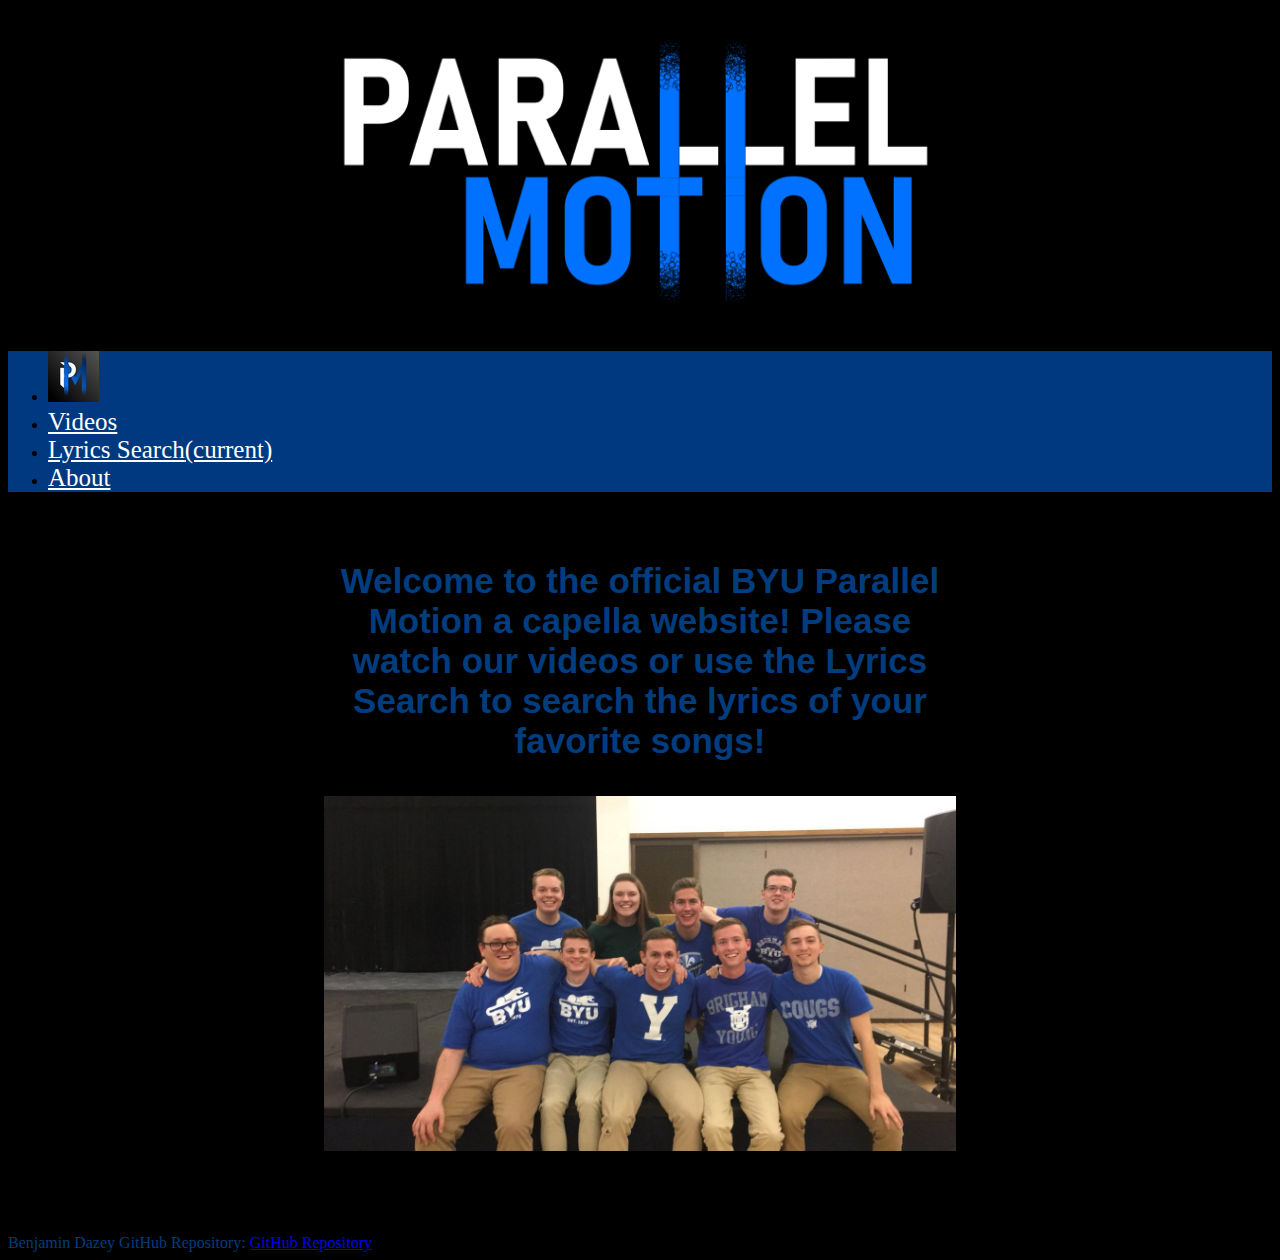
<file: index.html>
<!DOCTYPE html>
<html>

<head>
  <link rel="stylesheet" href="https://stackpath.bootstrapcdn.com/bootstrap/4.1.3/css/bootstrap.min.css" integrity="sha384-MCw98/SFnGE8fJT3GXwEOngsV7Zt27NXFoaoApmYm81iuXoPkFOJwJ8ERdknLPMO" crossorigin="anonymous">
  <link rel="stylesheet" href="/css/styles.css" />
  <link href="https://fonts.googleapis.com/css?family=Mr+Dafoe" rel="stylesheet">
<link href="https://fonts.googleapis.com/css?family=Mr+Dafoe|Nothing+You+Could+Do" rel="stylesheet">
<title>Parallel Motion A Capella</title>
</head>

<body>
  <h3>
  <div class="image">
  <img src="/images/pm_clear.png" width=100% height=100%>
</div>
</h3>


  <nav class="navbar-expand-lg navbar-default navbar-fixed-top"
  <a class="navbar-brand" href="#"></a>


  <div class="navbar-collapse" id="navbarSupportedContent">
    <ul class="navbar-nav mr-auto">
      <li class="nav-item">
        <a class="nav-link" href="index.html"><img src="/images/pm_small.jpg"  width=51px height=51px></a>
      </li>
      <li class="nav-item">
        <a class="nav-link" href="pages/portfolio.html">Videos</a>
      </li>
      <li class="nav-item active">
        <a class="nav-link" href="pages/reviews.html">Lyrics Search<span class="sr-only">(current)</span></a>
      </li>
      <li class="nav-item">
        <a class="nav-link" href="pages/about.html">About</a>
      </li>
    </ul>
  </div>
</nav>



<script src="https://code.jquery.com/jquery-3.3.1.slim.min.js" integrity="sha384-q8i/X+965DzO0rT7abK41JStQIAqVgRVzpbzo5smXKp4YfRvH+8abtTE1Pi6jizo" crossorigin="anonymous"></script>
<script src="https://cdnjs.cloudflare.com/ajax/libs/popper.js/1.14.6/umd/popper.min.js" integrity="sha384-wHAiFfRlMFy6i5SRaxvfOCifBUQy1xHdJ/yoi7FRNXMRBu5WHdZYu1hA6ZOblgut" crossorigin="anonymous"></script>
<script src="https://stackpath.bootstrapcdn.com/bootstrap/4.2.1/js/bootstrap.min.js" integrity="sha384-B0UglyR+jN6CkvvICOB2joaf5I4l3gm9GU6Hc1og6Ls7i6U/mkkaduKaBhlAXv9k" crossorigin="anonymous"></script>
</br>
<h3>
  <p>Welcome to the official BYU Parallel Motion a capella website! Please watch our videos or use the Lyrics Search to search the lyrics of your favorite songs!</p>
  <div class="image">
    <img src="/images/group.jpg" width=100% height=100%>
  </div>
</br>
</h3>
</body>
<footer>
  Benjamin Dazey GitHub Repository: <a href="https://github.com/BenjaminDazey/Creative-2">GitHub Repository</a>
</footer>
</html>
</file>
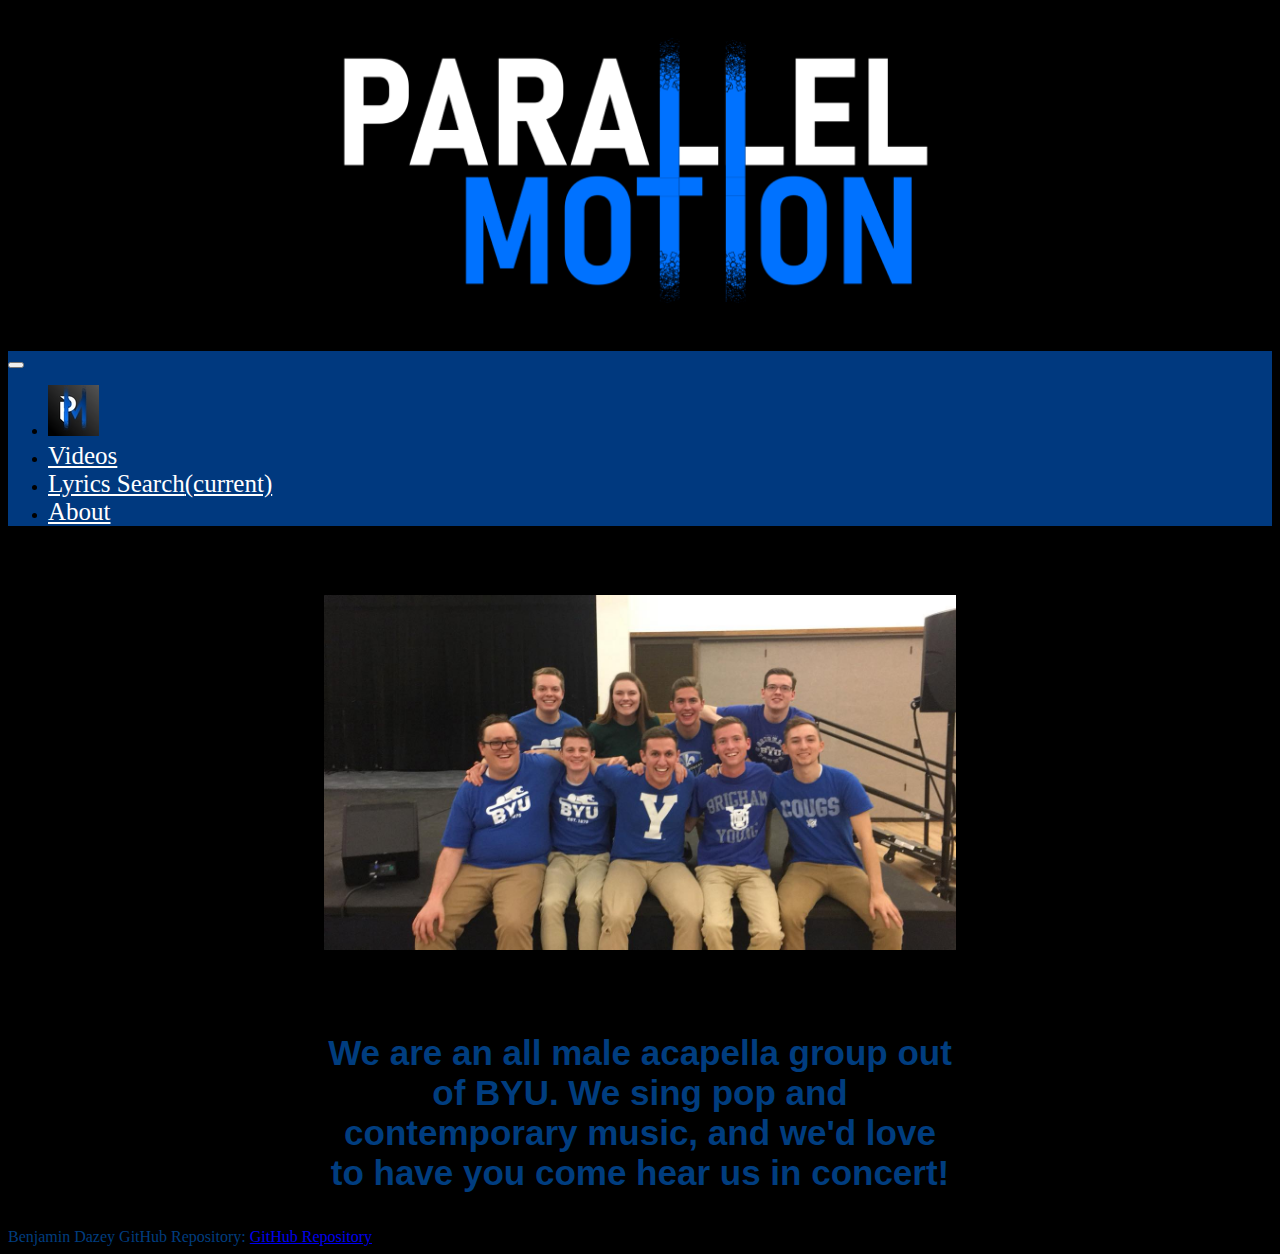
<file: pages/about.html>
<!DOCTYPE html>
<html>

<head>
  <link rel="stylesheet" href="https://stackpath.bootstrapcdn.com/bootstrap/4.1.3/css/bootstrap.min.css" integrity="sha384-MCw98/SFnGE8fJT3GXwEOngsV7Zt27NXFoaoApmYm81iuXoPkFOJwJ8ERdknLPMO" crossorigin="anonymous">
  <link rel="stylesheet" href="/css/styles.css" />
  <link href="https://fonts.googleapis.com/css?family=Mr+Dafoe" rel="stylesheet">
<link href="https://fonts.googleapis.com/css?family=Mr+Dafoe|Nothing+You+Could+Do" rel="stylesheet">
<title>Parallel Motion A Capella</title>
</head>
<body>
  <h3>
  <div class="image">
  <img src="/images/pm_clear.png" width=100% height=100%>
</div>
</h3>


  <nav class="navbar navbar-expand-lg navbar-default navbar-fixed-top"
  <a class="navbar-brand" href="#"></a>

  <button class="navbar-toggler" type="button" data-toggle="collapse" data-target="#navbarSupportedContent" aria-controls="navbarSupportedContent13" aria-expanded="false" aria-label="Toggle navigation">
  </button>

  <div class="navbar-collapse" id="navbarSupportedContent">
    <ul class="navbar-nav mr-auto">
      <li class="nav-item">
        <a class="nav-link" href="../index.html"><img src="/images/pm_small.jpg"  width=51px height=51px></a>
      </li>
      <li class="nav-item">
        <a class="nav-link" href="portfolio.html">Videos</a>
      </li>
      <li class="nav-item active">
        <a class="nav-link" href="reviews.html">Lyrics Search<span class="sr-only">(current)</span></a>
      </li>
      <li class="nav-item">
        <a class="nav-link" href="about.html">About</a>
      </li>
    </ul>
  </div>
</nav>



<script src="https://code.jquery.com/jquery-3.3.1.slim.min.js" integrity="sha384-q8i/X+965DzO0rT7abK41JStQIAqVgRVzpbzo5smXKp4YfRvH+8abtTE1Pi6jizo" crossorigin="anonymous"></script>
<script src="https://cdnjs.cloudflare.com/ajax/libs/popper.js/1.14.6/umd/popper.min.js" integrity="sha384-wHAiFfRlMFy6i5SRaxvfOCifBUQy1xHdJ/yoi7FRNXMRBu5WHdZYu1hA6ZOblgut" crossorigin="anonymous"></script>
<script src="https://stackpath.bootstrapcdn.com/bootstrap/4.2.1/js/bootstrap.min.js" integrity="sha384-B0UglyR+jN6CkvvICOB2joaf5I4l3gm9GU6Hc1og6Ls7i6U/mkkaduKaBhlAXv9k" crossorigin="anonymous"></script>
</br>
<h3>
  <div class="image">
    <img src="/images/group.jpg" width=100% height=100%>
  </div>
</br>
</h3>
<h3>
  <p> We are an all male acapella group out of BYU. We sing pop and contemporary music, and we'd love to have you come hear us in concert!</p>
</h3>

</body>
<footer>
  Benjamin Dazey GitHub Repository: <a href="https://github.com/BenjaminDazey/Creative-2">GitHub Repository</a>
</footer>
</html>
</file>
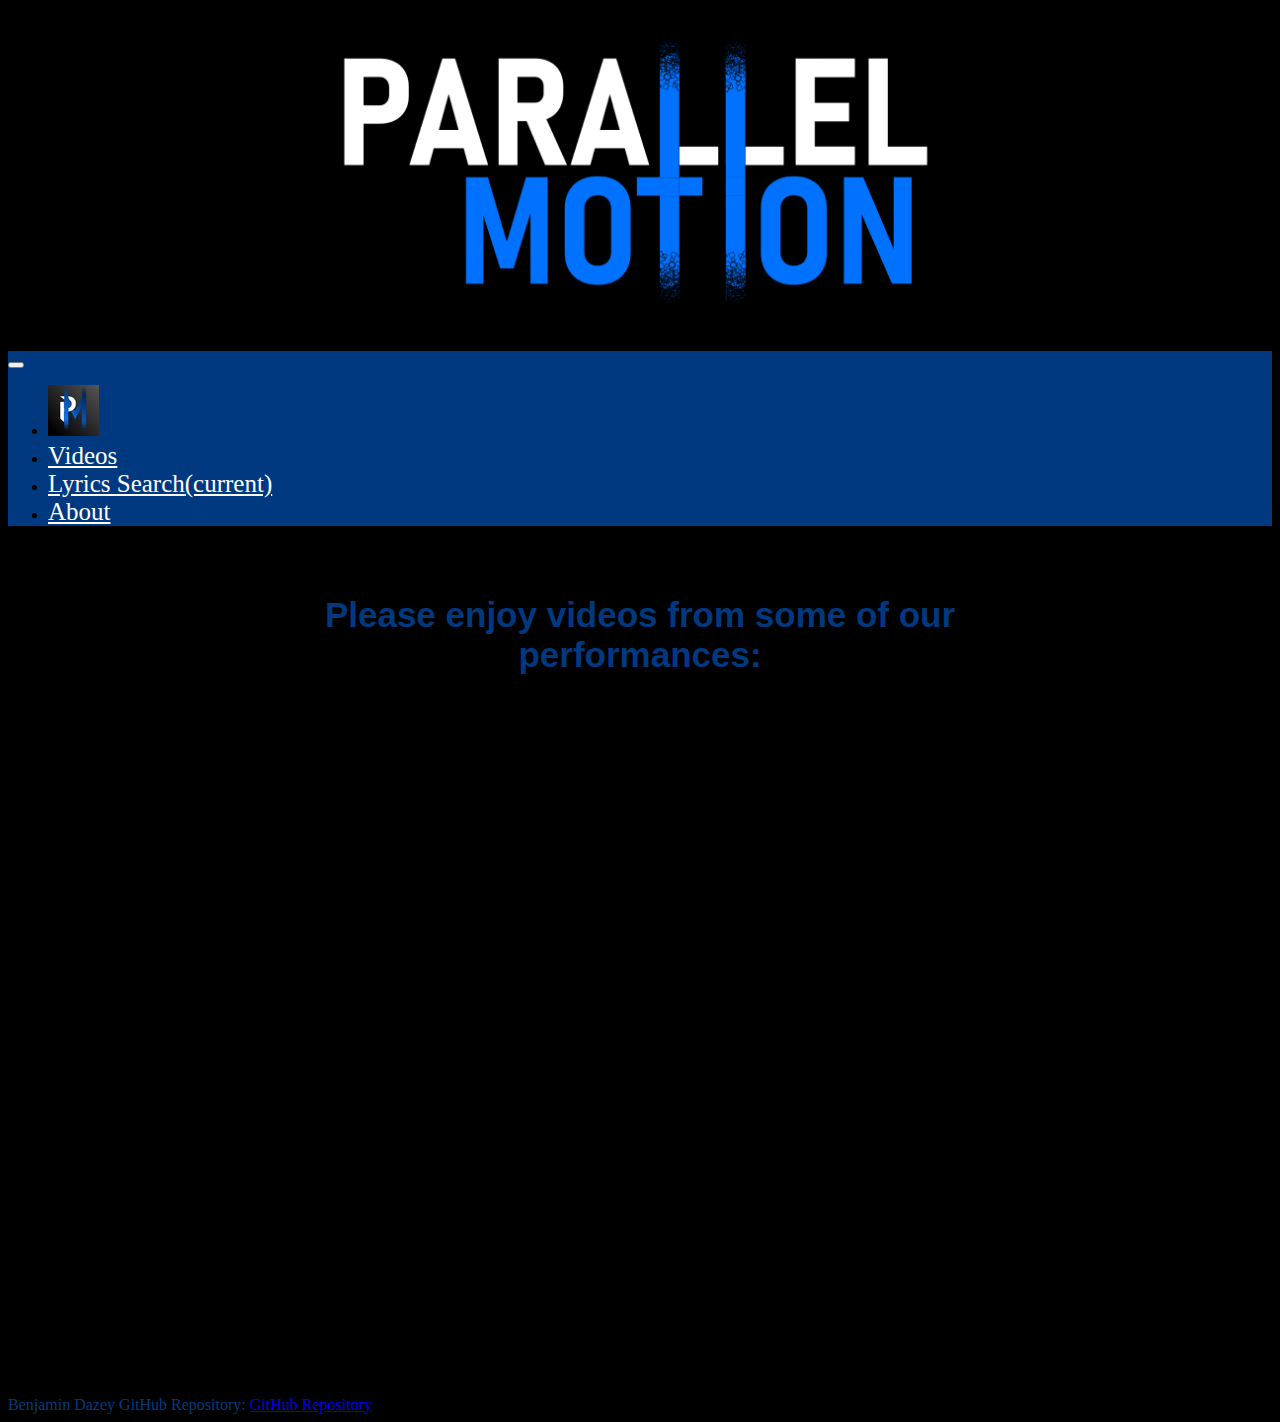
<file: pages/portfolio.html>
<!DOCTYPE html>
<html>

<head>
  <link rel="stylesheet" href="https://stackpath.bootstrapcdn.com/bootstrap/4.1.3/css/bootstrap.min.css" integrity="sha384-MCw98/SFnGE8fJT3GXwEOngsV7Zt27NXFoaoApmYm81iuXoPkFOJwJ8ERdknLPMO" crossorigin="anonymous">
  <link rel="stylesheet" href="/css/styles.css" />
  <title>Parallel Motion A Capella</title>
</head>

<body>

  <h3>
    <div class="image">
      <img src="/images/pm_clear.png" width=100% height=100%>
    </div>
  </h3>


  <nav class="navbar navbar-expand-lg navbar-default navbar-fixed-top" <a class="navbar-brand" href="#"></a>

    <button class="navbar-toggler" type="button" data-toggle="collapse" data-target="#navbarSupportedContent" aria-controls="navbarSupportedContent13" aria-expanded="false" aria-label="Toggle navigation">
    </button>

    <div class="navbar-collapse" id="navbarSupportedContent">
      <ul class="navbar-nav mr-auto">
        <li class="nav-item">
          <a class="nav-link" href="../index.html"><img src="/images/pm_small.jpg" width=51px height=51px></a>
        </li>
        <li class="nav-item">
          <a class="nav-link" href="portfolio.html">Videos</a>
        </li>
        <li class="nav-item active">
          <a class="nav-link" href="reviews.html">Lyrics Search<span class="sr-only">(current)</span></a>
        </li>
        <li class="nav-item">
          <a class="nav-link" href="about.html">About</a>
        </li>
      </ul>
    </div>
  </nav>



  <script src="https://code.jquery.com/jquery-3.3.1.slim.min.js" integrity="sha384-q8i/X+965DzO0rT7abK41JStQIAqVgRVzpbzo5smXKp4YfRvH+8abtTE1Pi6jizo" crossorigin="anonymous"></script>
  <script src="https://cdnjs.cloudflare.com/ajax/libs/popper.js/1.14.6/umd/popper.min.js" integrity="sha384-wHAiFfRlMFy6i5SRaxvfOCifBUQy1xHdJ/yoi7FRNXMRBu5WHdZYu1hA6ZOblgut" crossorigin="anonymous"></script>
  <script src="https://stackpath.bootstrapcdn.com/bootstrap/4.2.1/js/bootstrap.min.js" integrity="sha384-B0UglyR+jN6CkvvICOB2joaf5I4l3gm9GU6Hc1og6Ls7i6U/mkkaduKaBhlAXv9k" crossorigin="anonymous"></script>
</br>
  <h3>
      Please enjoy videos from some of our performances:
    </br>
    <iframe width="560" height="315" src="https://www.youtube.com/embed/yi6Ihkbb_dg" frameborder="0" allow="accelerometer; autoplay; encrypted-media; gyroscope; picture-in-picture" allowfullscreen></iframe>
    </br>
    </br>

    <iframe width="560" height="315" src="https://www.youtube.com/embed/YcKdioQuiOE" frameborder="0" allow="accelerometer; autoplay; encrypted-media; gyroscope; picture-in-picture" allowfullscreen></iframe>
  </h3>
</body>
<footer>
  Benjamin Dazey GitHub Repository: <a href="https://github.com/BenjaminDazey/Creative-2">GitHub Repository</a>
</footer>

</html>
</file>
<file: css/styles.css>
.nav-link{
  color: #FFFFFF;
  font-size: 25px;
}
.navbar-toggler{
  color: #FFFFFF;
}
/* navbar */
.navbar-default {
    background-color: #00397F;
    border-color: #FFFFFF;
}
.navbar-default .navbar-toggle {
    color: #;
}
/* Box-sizing reset: //w3bits.com/?p=3225 */
html {
  box-sizing: border-box;
}
body{
  background-color: black;
}

*,
*:before,
*:after {
  box-sizing: inherit;
}

/* The Masonry Container */
.masonry {
  margin: 1.5em auto;
  max-width: 768px;
  column-gap: 1.5em;
}

/* The Masonry Brick */
.item {
  background: #fff;
  padding: 1em;
  margin: 0 0 1.5em;
  }
.image{
  max-width: 100%;
max-height: 100%;
object-fit: contain;
}

/* Masonry on large screens */
@media only screen and (min-width: 1024px) {
  .masonry {
    column-count: 4;
  }
}

/* Masonry on medium-sized screens */
@media only screen and (max-width: 1023px) and (min-width: 768px) {
  .masonry {
    column-count: 3;
  }
}

/* Masonry on small screens */
@media only screen and (max-width: 767px) and (min-width: 540px) {
  .masonry {
    column-count: 2;
  }
}


h1 {
  color: #00397F;
  font-size: 45px;
  font-family: Programme,sans-serif;
  width:100%;
  text-align:center;
  padding: 30px;
}
h2 {
  color: #000000;
  font-size: 32px;
  font-family: Programme,sans-serif;
  width:100%;
  text-align:center;
}
h3 {
  color: #00397F;
  font-size: 35px;
  font-family: Programme,sans-serif;
  text-align:center;
  margin-left: 25%;
  margin-right: 25%;
}
h4{
  color: #003D7F;
  font-family: Programme,sans-serif;
  border-style: solid;
  border-width: 5px;
  border-color: black;
  text-align:center;
  margin-left: 25%;
  margin-right: 25%;
}
p {
  color: #003D7F;
  font-family: Programme,sans-serif;
}
.LyricsResults {
  color: #003D7F;
  font-family: Programme,sans-serif;
}

footer{
  color: #003D7F;
  font-style: normal;
}

.butn {
  -webkit-border-radius: 28;
  -moz-border-radius: 28;
  border-radius: 28px;
  font-family: Georgia;
  color: #ffffff;
  font-size: 20px;
  background: #003D7F;
  padding: 10px 30px 10px 30px;
  text-decoration: none;
}

.butn:hover {
  background: #0072FF;
  background-image: -webkit-linear-gradient(top, #3cb0fd, #3498db);
  background-image: -moz-linear-gradient(top, #3cb0fd, #3498db);
  background-image: -ms-linear-gradient(top, #3cb0fd, #3498db);
  background-image: -o-linear-gradient(top, #3cb0fd, #3498db);
  background-image: linear-gradient(to bottom, #3cb0fd, #3498db);
  text-decoration: none;
}
</file>
